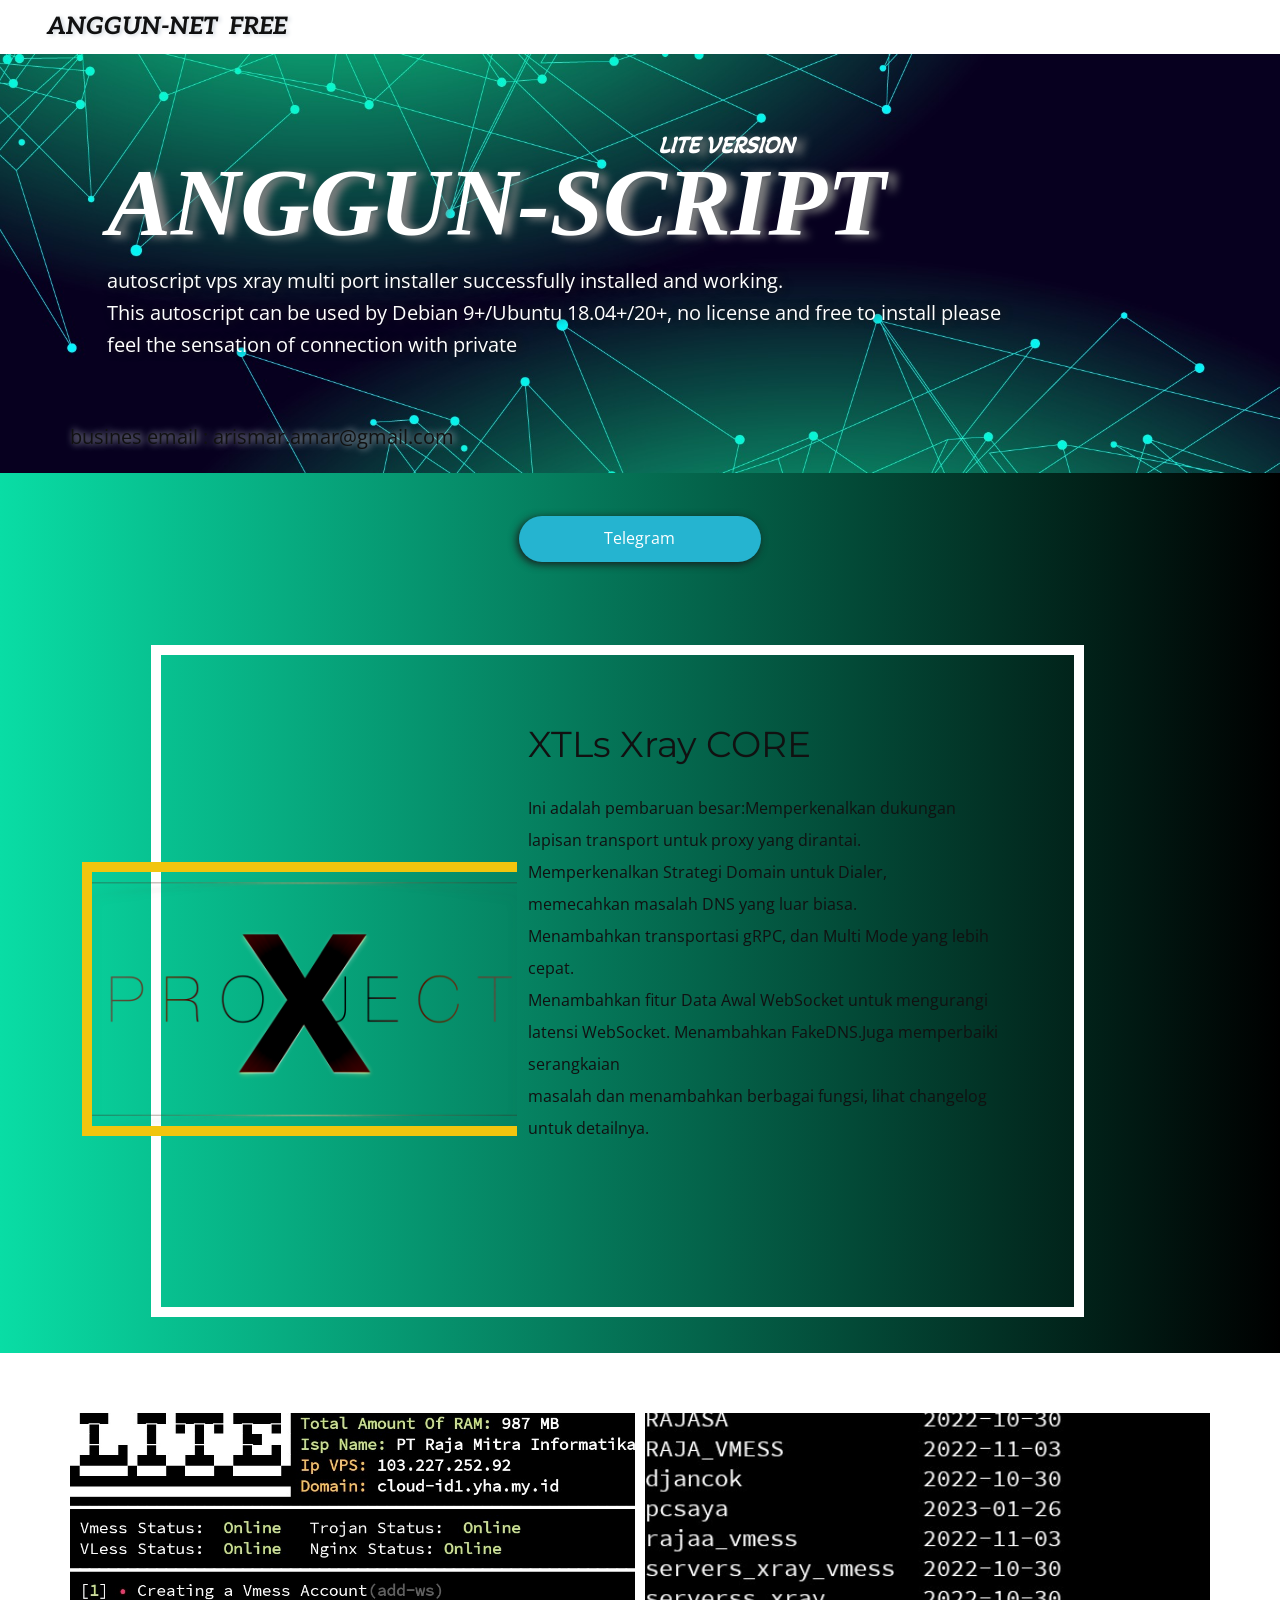
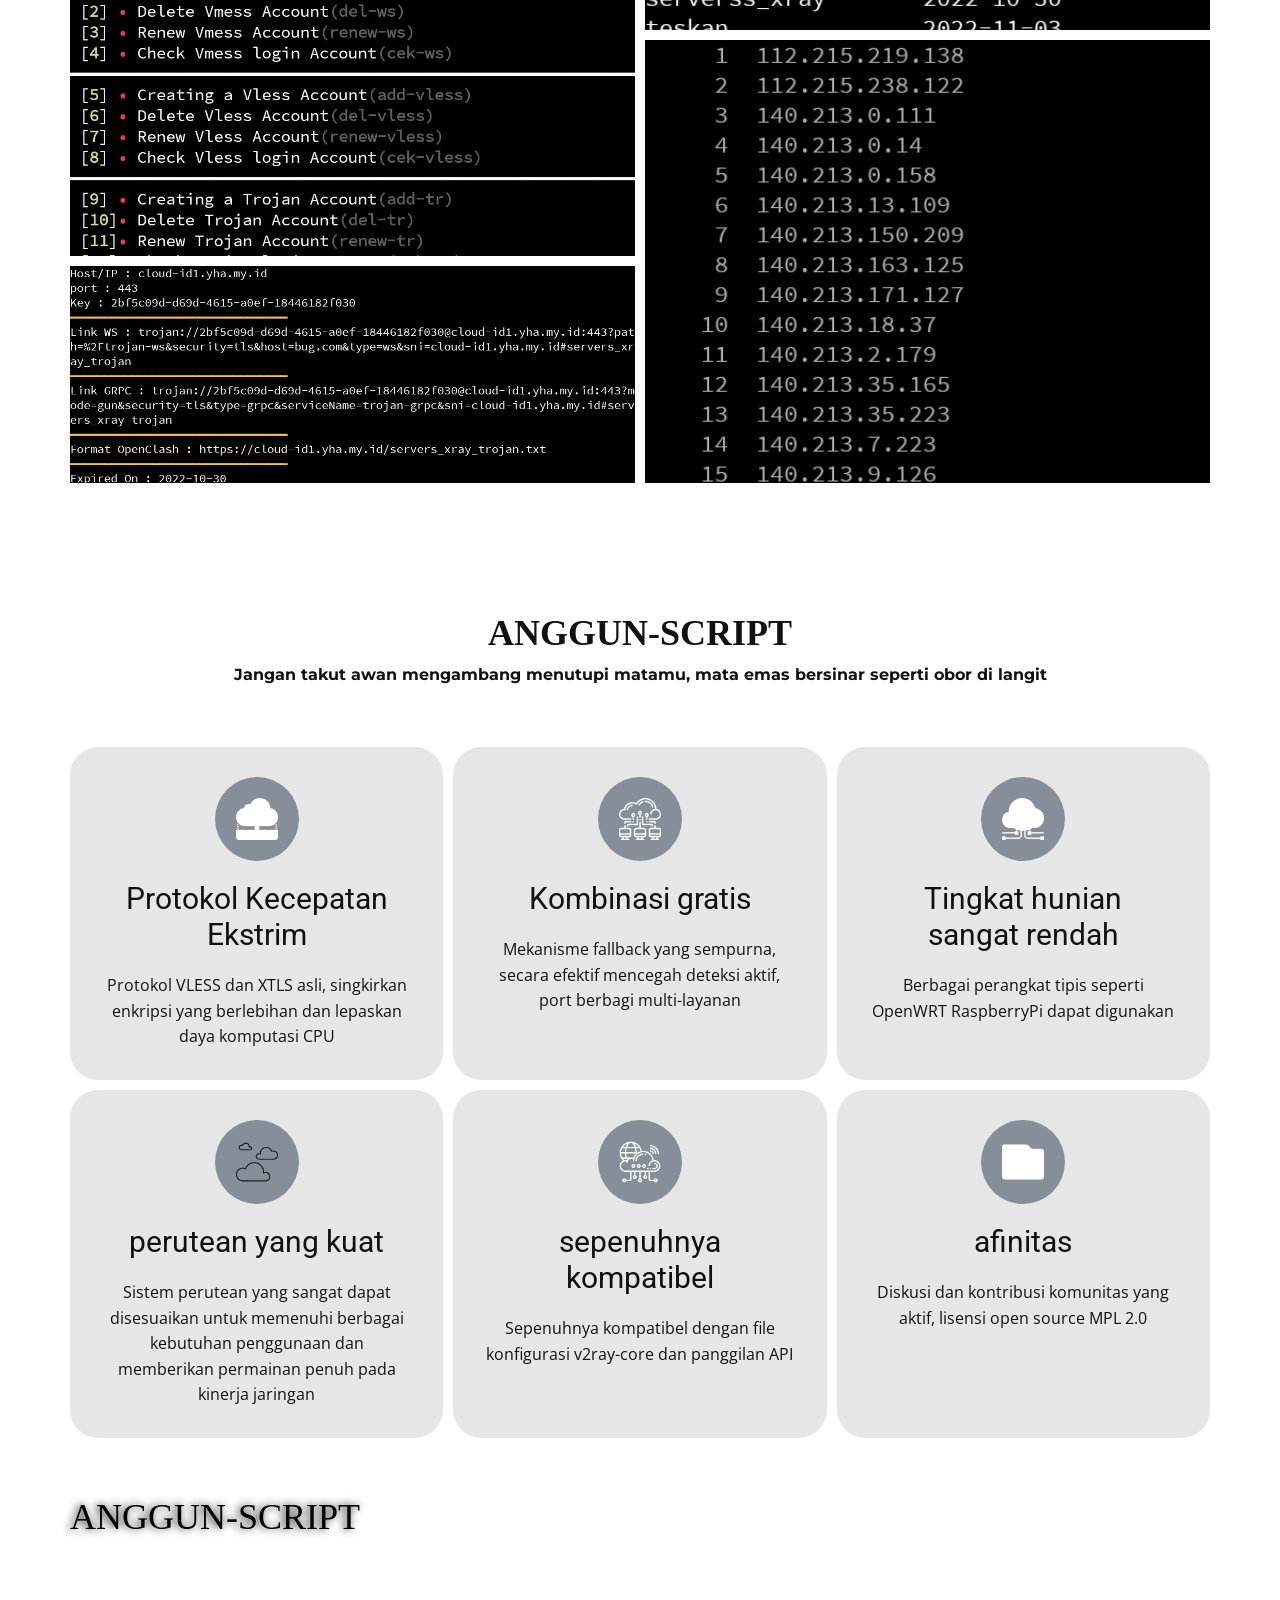
<file: index.html>
<!DOCTYPE html>
<html style="font-size: 16px;" lang="en">

<head>
  <meta name="viewport" content="width=device-width, initial-scale=1.0">
  <meta charset="utf-8">
  <meta name="keywords" content="Lite version, Autos​cript">
  <meta name="description" content="">
  <title>ANGGUN-SCRIPT</title>
  <link rel="shortcut icon" href="images/2637164.png">
  <link rel="stylesheet" href="nicepage.css" media="screen">
  <link rel="stylesheet" href="Home.css" media="screen">
  <script class="u-script" type="text/javascript" src="jquery.js" defer=""></script>
  <script class="u-script" type="text/javascript" src="nicepage.js" defer=""></script>
  <meta name="generator" content="Nicepage 4.20.1, nicepage.com">
  <link id="u-theme-google-font" rel="stylesheet"
    href="https://fonts.googleapis.com/css?family=Roboto:100,100i,300,300i,400,400i,500,500i,700,700i,900,900i|Open+Sans:300,300i,400,400i,500,500i,600,600i,700,700i,800,800i">
  <link id="u-page-google-font" rel="stylesheet"
    href="https://fonts.googleapis.com/css?family=Montserrat:100,100i,200,200i,300,300i,400,400i,500,500i,600,600i,700,700i,800,800i,900,900i|Akaya+Telivigala:400|Aleo:300,300i,400,400i,700,700i">






  <script type="application/ld+json">{
		"@context": "http://schema.org",
		"@type": "Organization",
		"name": ""
}</script>
  <meta name="theme-color" content="#478ac9">
  <meta property="og:title" content="Home">
  <meta property="og:type" content="website">
</head>

<body data-home-page="Home.html" data-home-page-title="Home" class="u-body u-xl-mode" data-lang="en">
  <header class="u-clearfix u-header" id="sec-b1dc">
    <div
      class="u-clearfix u-sheet u-valign-middle-lg u-valign-middle-md u-valign-middle-sm u-valign-middle-xl u-sheet-1">
      <h1 class="u-align-left-xs u-custom-font u-text u-title u-text-1">ANGGUN-NET<span style="font-weight: 400;">
          &nbsp;</span>FREE
      </h1>
    </div>
  </header>
  <section class="u-align-left u-clearfix u-image u-section-1" src="" id="sec-ade7" data-image-width="1920"
    data-image-height="900">
    <div class="u-clearfix u-sheet u-sheet-1">
      <h1 class="u-custom-font u-text u-text-white u-title u-text-1">Lite version</h1>
      <h1
        class="u-custom-font u-font-georgia u-text u-text-default-lg u-text-default-md u-text-default-sm u-text-default-xl u-text-white u-title u-text-2">
        ANGGUN-SCRIPT</h1>
      <p class="u-large-text u-text u-text-variant u-text-white u-text-3"> autoscript vps xray multi port installer
        successfully installed and ​​working.&nbsp;<br>This autoscript can be used by Debian 9+/Ubuntu 18.04+/20+,
        no license and free to install please<br>feel the sensation of connection with private
      </p>
      <p class="u-large-text u-text u-text-variant u-text-4">busines email : arismar.amar@gmail.com</p>
    </div>
  </section>
  <section class="u-align-center u-clearfix u-gradient u-section-2" id="carousel_5e45">
    <div class="u-clearfix u-sheet u-sheet-1">
      <a href="https://t.me/amantubilah"
        class="u-border-none u-btn u-btn-round u-button-style u-custom-color-5 u-radius-29 u-btn-1">Telegram</a>
      <div class="u-align-left u-border-10 u-border-white u-container-style u-group u-shape-rectangle u-group-1">
        <div class="u-container-layout u-container-layout-1">
          <h2 class="u-custom-font u-font-montserrat u-text u-text-1"> XTLs Xray CORE</h2>
          <p class="u-align-left u-text u-text-2"> Ini adalah pembaruan besar:Memperkenalkan dukungan<br>lapisan
            transport untuk proxy yang dirantai.<br>Memperkenalkan Strategi Domain untuk Dialer,<br>memecahkan masalah
            DNS yang luar biasa.<br>Menambahkan transportasi gRPC, dan Multi Mode yang lebih cepat.<br>Menambahkan fitur
            Data Awal WebSocket untuk mengurangi latensi WebSocket. Menambahkan FakeDNS.Juga memperbaiki
            serangkaian<br>masalah dan menambahkan berbagai fungsi, lihat changelog untuk detailnya.<br>
          </p>
          <div
            class="u-align-center u-border-10 u-border-no-right u-border-palette-3-base u-container-align-center u-container-style u-group u-image u-image-1"
            data-image-width="1920" data-image-height="1080">
            <div class="u-container-layout u-container-layout-2"></div>
          </div>
        </div>
      </div>
    </div>
  </section>
  <section class="u-align-center u-clearfix u-section-3" id="sec-a1f8">
    <div class="u-clearfix u-sheet u-valign-middle u-sheet-1">
      <div class="u-clearfix u-expanded-width u-gutter-10 u-layout-wrap u-layout-wrap-1">
        <div class="u-gutter-0 u-layout">
          <div class="u-layout-row">
            <div class="u-size-30 u-size-60-md">
              <div class="u-layout-col">
                <div class="u-container-style u-image u-layout-cell u-left-cell u-size-40 u-image-1" src=""
                  data-image-width="1002" data-image-height="1223">
                  <div class="u-container-layout u-valign-middle u-container-layout-1"></div>
                </div>
                <div class="u-container-style u-image u-layout-cell u-left-cell u-size-20 u-image-2" src=""
                  data-image-width="1080" data-image-height="714">
                  <div class="u-container-layout u-valign-middle u-container-layout-2"></div>
                </div>
              </div>
            </div>
            <div class="u-size-30 u-size-60-md">
              <div class="u-layout-col">
                <div class="u-container-style u-image u-layout-cell u-right-cell u-size-20 u-image-3" src=""
                  data-image-width="529" data-image-height="520">
                  <div class="u-container-layout u-valign-middle u-container-layout-3"></div>
                </div>
                <div
                  class="u-align-left u-container-style u-image u-layout-cell u-right-cell u-shading u-size-40 u-image-4"
                  src="" data-image-width="529" data-image-height="648">
                  <div
                    class="u-container-layout u-valign-middle-lg u-valign-middle-md u-valign-middle-sm u-valign-middle-xl u-container-layout-4">
                  </div>
                </div>
              </div>
            </div>
          </div>
        </div>
      </div>
    </div>
  </section>
  <section class="u-align-center u-clearfix u-section-4" id="sec-b913">
    <div class="u-clearfix u-sheet u-sheet-1">
      <h2
        class="u-custom-font u-font-georgia u-text u-text-default-lg u-text-default-md u-text-default-sm u-text-default-xl u-text-1">
        ANGGUN-SCRIPT </h2>
      <p
        class="u-custom-font u-font-montserrat u-text u-text-default-lg u-text-default-md u-text-default-sm u-text-default-xl u-text-2">
        Jangan takut awan mengambang menutupi matamu, mata emas bersinar seperti obor di langit</p>
      <div class="u-expanded-width u-list u-list-1">
        <div class="u-repeater u-repeater-1">
          <div
            class="u-align-center u-container-style u-grey-15 u-list-item u-opacity u-opacity-65 u-radius-28 u-repeater-item u-shape-round u-list-item-1">
            <div class="u-container-layout u-similar-container u-container-layout-1"><span
                class="u-file-icon u-icon u-icon-circle u-palette-5-dark-1 u-icon-1"><img
                  src="images/1045479-245b52a9.png" alt=""></span>
              <h3 class="u-text u-text-3"> Protokol Kecepatan Ekstrim</h3>
              <p class="u-text u-text-4"> Protokol VLESS dan XTLS asli, singkirkan enkripsi yang berlebihan dan lepaskan
                daya komputasi CPU</p>
            </div>
          </div>
          <div
            class="u-align-center u-container-style u-grey-15 u-list-item u-opacity u-opacity-65 u-radius-28 u-repeater-item u-shape-round u-list-item-2">
            <div class="u-container-layout u-similar-container u-container-layout-2"><span
                class="u-file-icon u-icon u-icon-circle u-palette-5-dark-1 u-icon-2"><img
                  src="images/4318376-7f284f4f.png" alt=""></span>
              <h3 class="u-text u-text-5"> Kombinasi gratis</h3>
              <p class="u-text u-text-6"> Mekanisme fallback yang sempurna, secara efektif mencegah deteksi aktif, port
                berbagi multi-layanan</p>
            </div>
          </div>
          <div
            class="u-align-center u-container-style u-grey-15 u-list-item u-opacity u-opacity-65 u-radius-28 u-repeater-item u-shape-round u-list-item-3">
            <div class="u-container-layout u-similar-container u-container-layout-3"><span
                class="u-file-icon u-icon u-icon-circle u-palette-5-dark-1 u-icon-3"><img
                  src="images/3305673-33caf69b.png" alt=""></span>
              <h3 class="u-text u-text-7"> Tingkat hunian sangat rendah</h3>
              <p class="u-text u-text-8"> Berbagai perangkat tipis seperti OpenWRT RaspberryPi dapat digunakan</p>
            </div>
          </div>
          <div
            class="u-align-center u-container-style u-grey-15 u-list-item u-opacity u-opacity-65 u-radius-28 u-repeater-item u-shape-round u-list-item-4">
            <div class="u-container-layout u-similar-container u-container-layout-4"><span
                class="u-file-icon u-icon u-icon-circle u-palette-5-dark-1 u-icon-4"><img src="images/80378.png"
                  alt=""></span>
              <h3 class="u-text u-text-9"> perutean yang kuat</h3>
              <p class="u-text u-text-10"> Sistem perutean yang sangat dapat disesuaikan untuk memenuhi berbagai
                kebutuhan penggunaan dan memberikan permainan penuh pada kinerja jaringan</p>
            </div>
          </div>
          <div
            class="u-align-center u-container-style u-grey-15 u-list-item u-opacity u-opacity-65 u-radius-28 u-repeater-item u-shape-round u-list-item-5">
            <div class="u-container-layout u-similar-container u-container-layout-5"><span
                class="u-file-icon u-icon u-icon-circle u-palette-5-dark-1 u-icon-5"><img
                  src="images/2637164-1ab46b55.png" alt=""></span>
              <h3 class="u-text u-text-11"> sepenuhnya kompatibel</h3>
              <p class="u-text u-text-12"> Sepenuhnya kompatibel dengan file konfigurasi v2ray-core dan panggilan API
              </p>
            </div>
          </div>
          <div
            class="u-align-center u-container-style u-grey-15 u-list-item u-opacity u-opacity-65 u-radius-28 u-repeater-item u-shape-round u-list-item-6">
            <div class="u-container-layout u-similar-container u-container-layout-6"><span
                class="u-file-icon u-icon u-icon-circle u-palette-5-dark-1 u-icon-6"><img
                  src="images/381653-c1b1c810.png" alt=""></span>
              <h3 class="u-text u-text-13"> afinitas</h3>
              <p class="u-text u-text-14"> Diskusi dan kontribusi komunitas yang aktif, lisensi open source MPL 2.0</p>
            </div>
          </div>
        </div>
      </div>
      <h2
        class="u-custom-font u-font-georgia u-text u-text-black u-text-default-lg u-text-default-md u-text-default-sm u-text-default-xl u-text-15">
        ANGGUN-SCRIPT </h2>
    </div>
  </section>
</body>

</html>
</file>
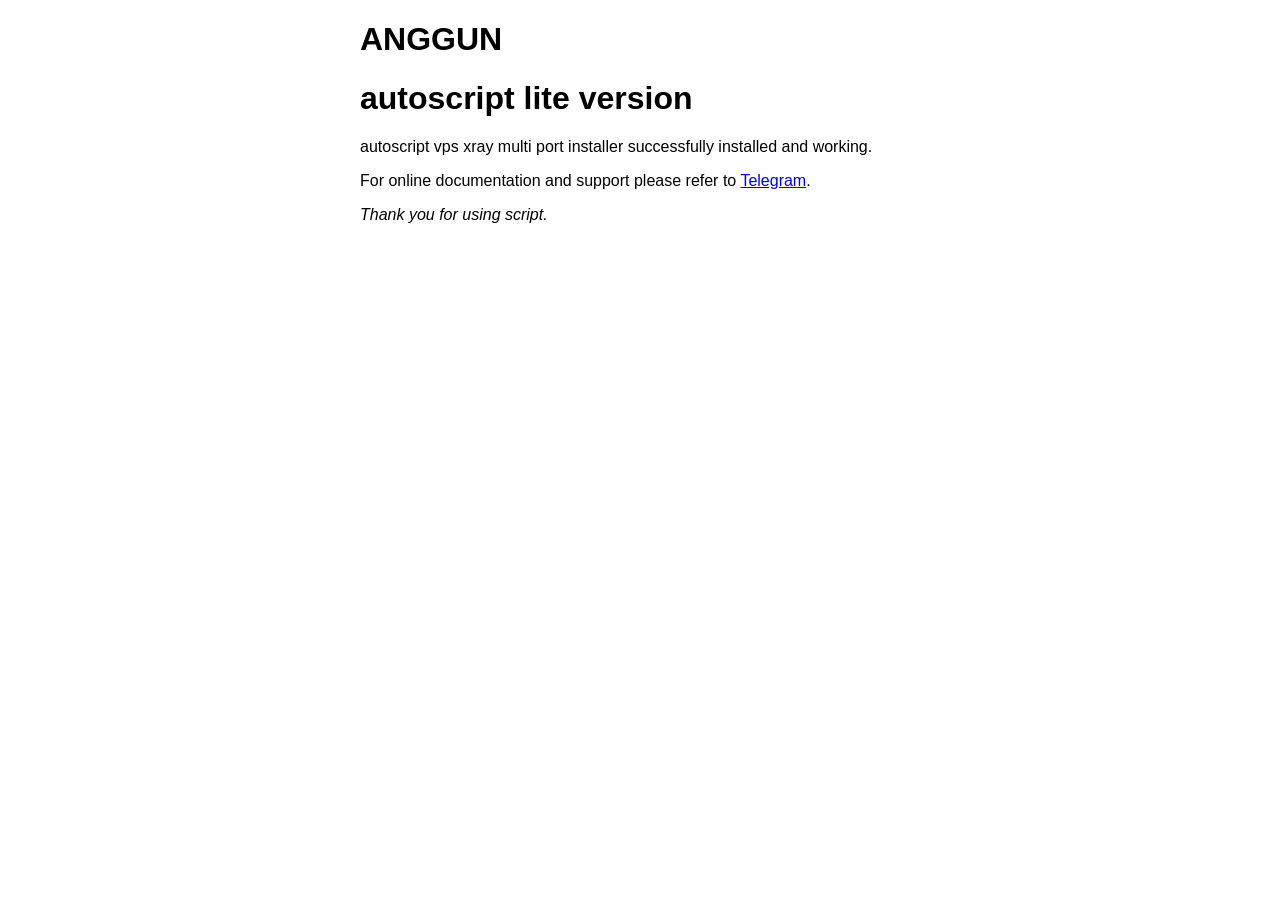
<file: fodder/index.html>
<!DOCTYPE html>
<html>
<head>
<title>Welcome to script</title>
<style>
    body {
        width: 35em;
        margin: 0 auto;
        font-family: Tahoma, Verdana, Arial, sans-serif;
    }
</style>
</head>
<body>
<h1>ANGGUN</h1>
<h1>autoscript lite version</h1>
<p>autoscript vps xray multi port installer successfully installed and working.</p>

<p>For online documentation and support please refer to
<a href="https://t.me/anggun2">Telegram</a>.</p>

<p><em>Thank you for using script.</em></p>
</body>
</html>
</file>
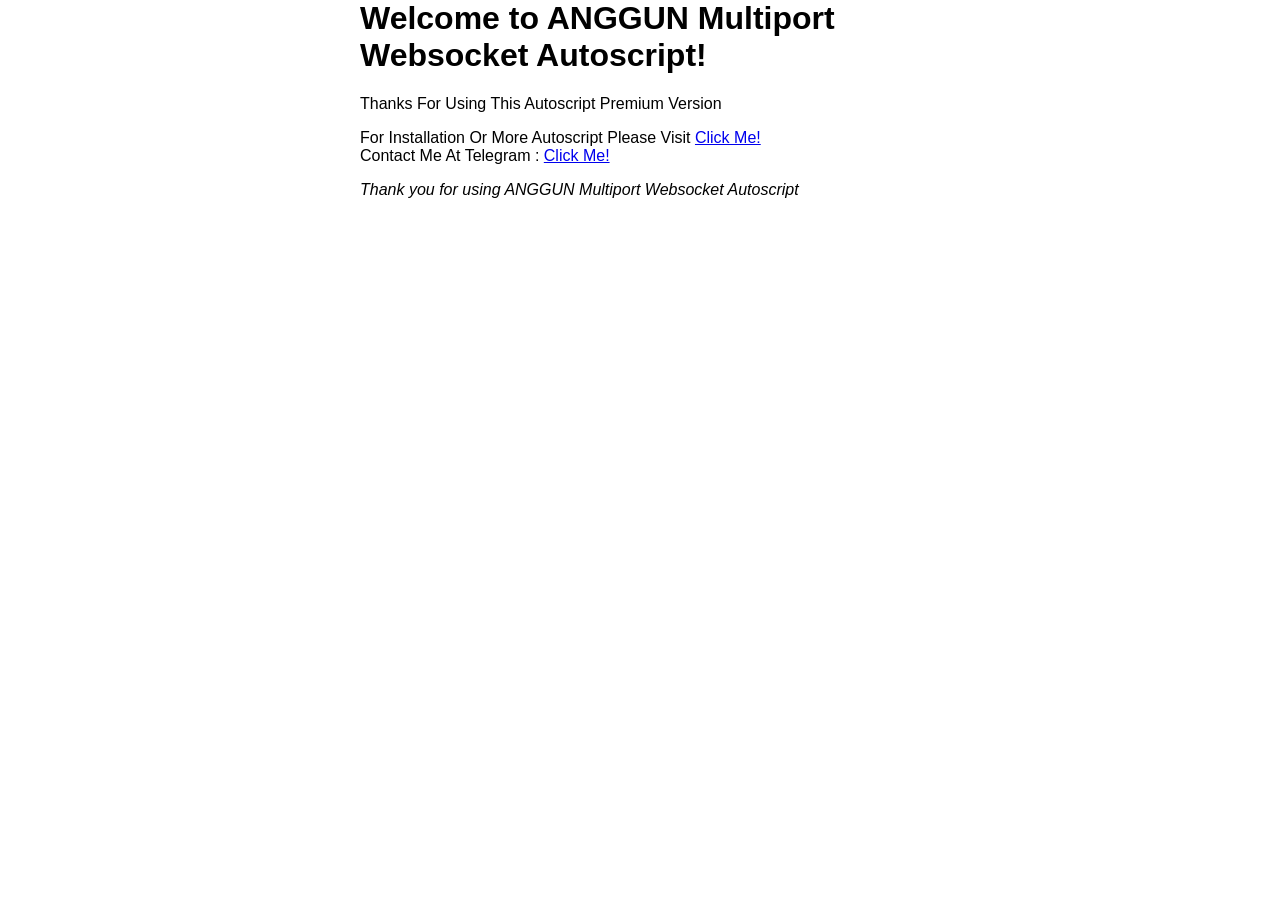
<file: fodder/FighterTunnel-examples/runc/index.html>
<!!DOCTYPE html>
<html>
<head>
<title>Welcome to ANGGUN Multiport Websocket Autoscript!</title>
<style>
    body {
        width: 35em;
        margin: 0 auto;
        font-family: Tahoma, Verdana, Arial, sans-serif;
    }
</style>
</head>
<body>
<h1>Welcome to ANGGUN Multiport Websocket Autoscript!</h1>
<p>Thanks For Using This Autoscript Premium Version</p>

<p>For Installation Or More Autoscript Please Visit
<a href="https://github.com/arismaramar">Click Me!</a><br/>
Contact Me At Telegram :
<a href="https://t.me/amantubilah">Click Me!</a></p>

<p><em>Thank you for using ANGGUN Multiport Websocket Autoscript</em></p>
</body>
</html>
</file>
